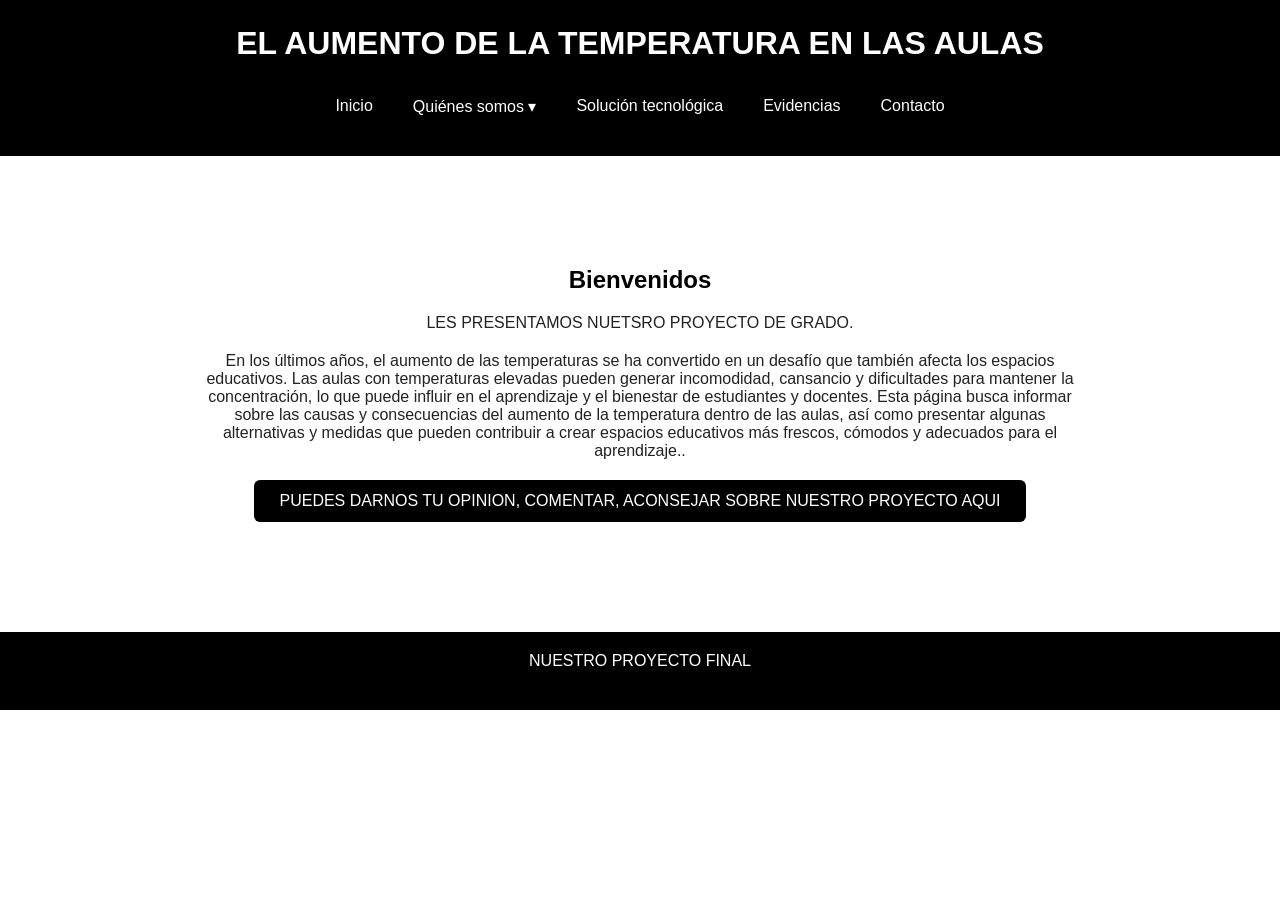
<file: index.html>
<!DOCTYPE html>
<html lang="es">
<head>
    <meta charset="UTF-8">
    <meta name="viewport" content="width=device-width, initial-scale=1.0">
    <title>Inicio</title>
    <link rel="stylesheet" href="index.css">
</head>

<body>

    <header>
        <h1>EL AUMENTO DE LA TEMPERATURA EN LAS AULAS</h1>

        <nav>
            <ul class="menu">
                <li><a href="">Inicio</a></li>
 <li class="dropdown">
                <a href="">Quiénes somos ▾</a>

                <ul class="submenu">
                    <li><a href="mision.html">Misión</a></li>
                    <li><a href="vision.html">Visión</a></li>
                    <li><a href="pregunta.html">Pregunta problema</a></li>
                    <li><a href="objetivosG.html">Objetivos generales</a></li>
                    <li><a href="objetivosE.html">Objetivos específicos</a></li>
                    <li><a href="cronograma.html">Cronograma</a></li>
                </ul>
            </li>

                <li class="dropdown">
                    
                <li><a href="solucion tecnologica.html">Solución tecnológica</a></li>
                <li><a href="evidencias.html">Evidencias</a></li>
                <li><a href="contacto.html">Contacto</a></li>
            </ul>
        </nav>
    </header>

    <main class="contenedor">
        <section class="principal">
            <h2>Bienvenidos</h2>

            <p>
              LES PRESENTAMOS NUETSRO PROYECTO DE GRADO.</p>
               <p>En los últimos años, el aumento de las temperaturas se ha convertido en un desafío que también afecta los espacios educativos. Las aulas con temperaturas elevadas pueden generar incomodidad, cansancio y dificultades para mantener la concentración, lo que puede influir en el aprendizaje y el bienestar de estudiantes y docentes.

Esta página busca informar sobre las causas y consecuencias del aumento de la temperatura dentro de las aulas, así como presentar algunas alternativas y medidas que pueden contribuir a crear espacios educativos más frescos, cómodos y adecuados para el aprendizaje..
            </p>

            <a href="contacto.html" class="boton">
                PUEDES DARNOS TU OPINION, COMENTAR, ACONSEJAR SOBRE NUESTRO PROYECTO AQUI
            </a>
        </section>
    </main>

    <footer>
        <p>NUESTRO PROYECTO FINAL</p>
    </footer>

</body>
</html>
</file>
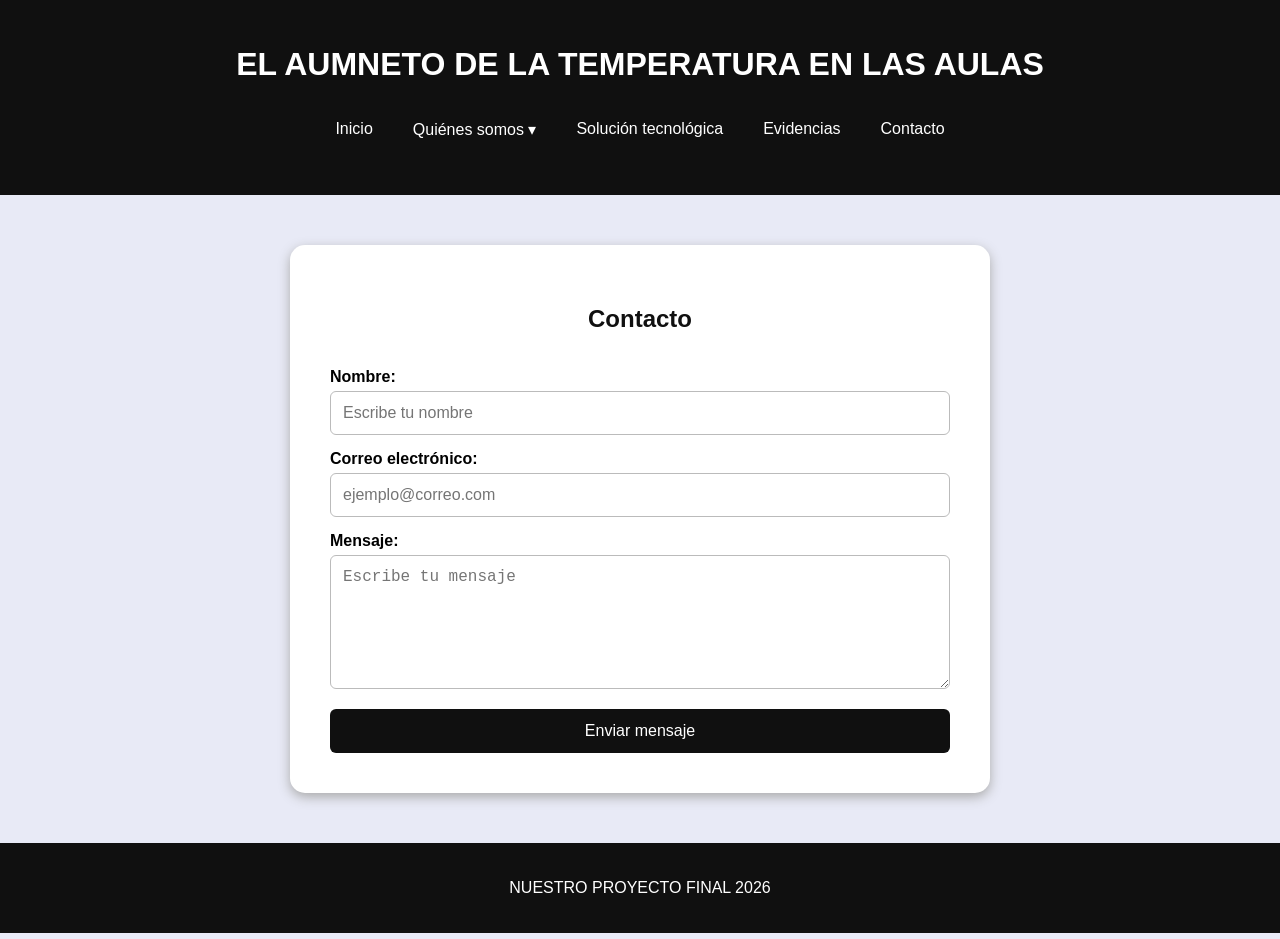
<file: contacto.html>
<!DOCTYPE html>
<html lang="es">
<head>
    <meta charset="UTF-8">
    <meta name="viewport" content="width=device-width, initial-scale=1.0">
    <title>Contacto</title>
    <link rel="stylesheet" href="contacto.css">
</head>

<body>

<header>
    <h1>EL AUMNETO DE LA TEMPERATURA EN LAS AULAS</h1>

    <nav>
        <ul class="menu">
            <li><a href="index.html">Inicio</a></li>
                <a href="quienes somos.html">Quiénes somos ▾</a>
            <li><a href="solucion-tecnologica.html">Solución tecnológica</a></li>
            <li><a href="evidencias.html">Evidencias</a></li>
            <li><a href="contacto.html">Contacto</a></li>
        </ul>
    </nav>
</header>

<main class="contenedor">

    <section class="tarjeta">
        <h2>Contacto</h2>

        <form>
            <label for="nombre">Nombre:</label>
            <input type="text" id="nombre" name="nombre" placeholder="Escribe tu nombre">

            <label for="correo">Correo electrónico:</label>
            <input type="email" id="correo" name="correo" placeholder="ejemplo@correo.com">

            <label for="mensaje">Mensaje:</label>
            <textarea id="mensaje" name="mensaje" rows="6" placeholder="Escribe tu mensaje"></textarea>

            <button type="submit">Enviar mensaje</button>
        </form>
    </section>

</main>

<footer>
    <p>NUESTRO PROYECTO FINAL 2026</p>
</footer>

</body>
</html>
</file>
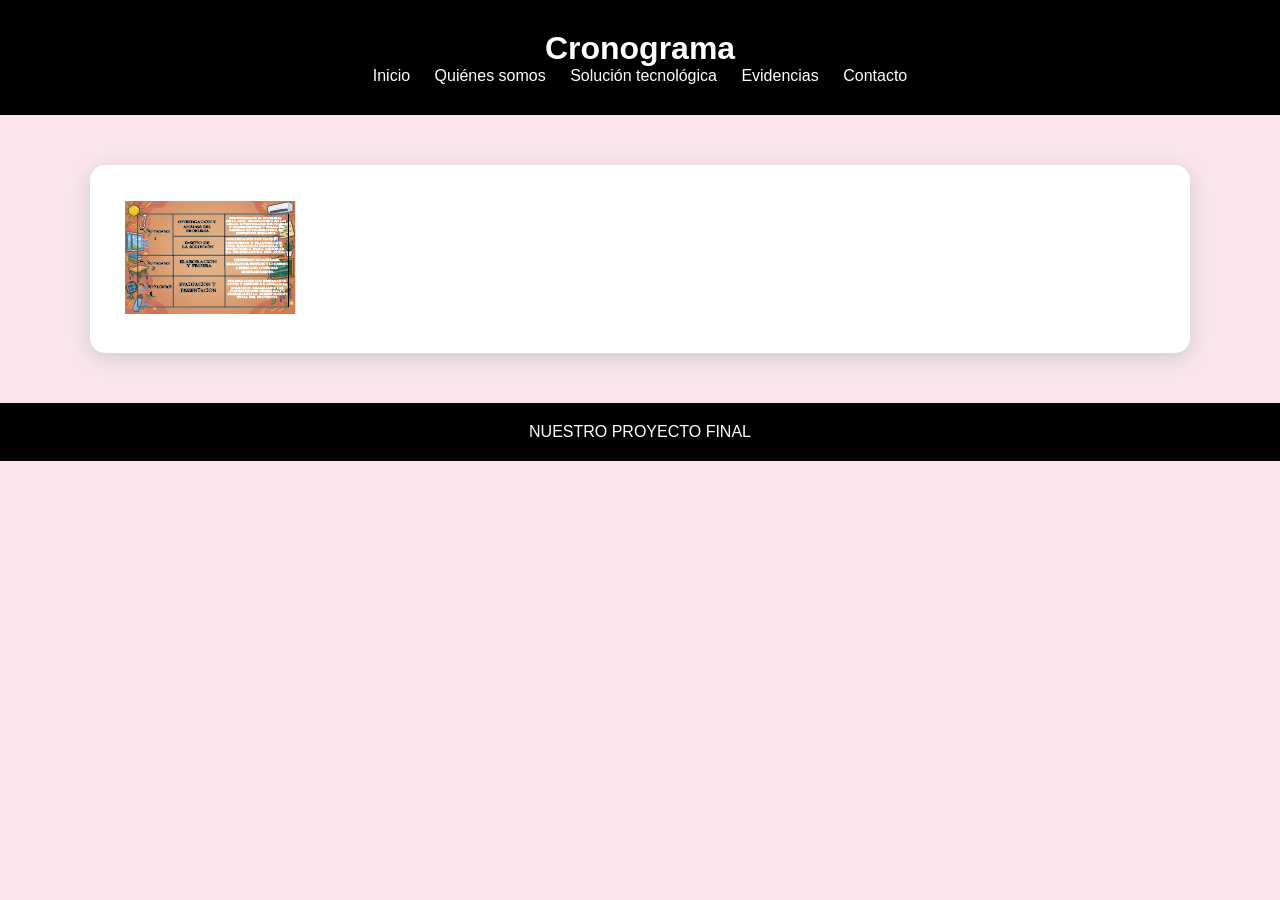
<file: cronograma.html>
<!DOCTYPE html>
<html lang="es">
<head>
    <meta charset="UTF-8">
    <title>Cronograma | Proyecto</title>
    <link rel="stylesheet" href="cronograma.css">
</head>

<body>

<header>
    <h1>Cronograma</h1>

    <nav>
        <a href="index.html">Inicio</a>
        <a href="quienes somos.html">Quiénes somos</a>
        <a href="solucion tecnologica.html">Solución tecnológica</a>
        <a href="evidencias.html">Evidencias</a>
        <a href="contacto.html">Contacto</a>
    </nav>
</header>

<main class="contenedor">

    <section class="tarjeta">

      
        <div class="">
            <div>
         
                <img src="cronograma-06.png" alt="Evidencia del proyecto">
            </div>


    </section>

</main>
<footer>
        <p>NUESTRO PROYECTO FINAL</p>
    </footer>

</body>
</html>
</file>
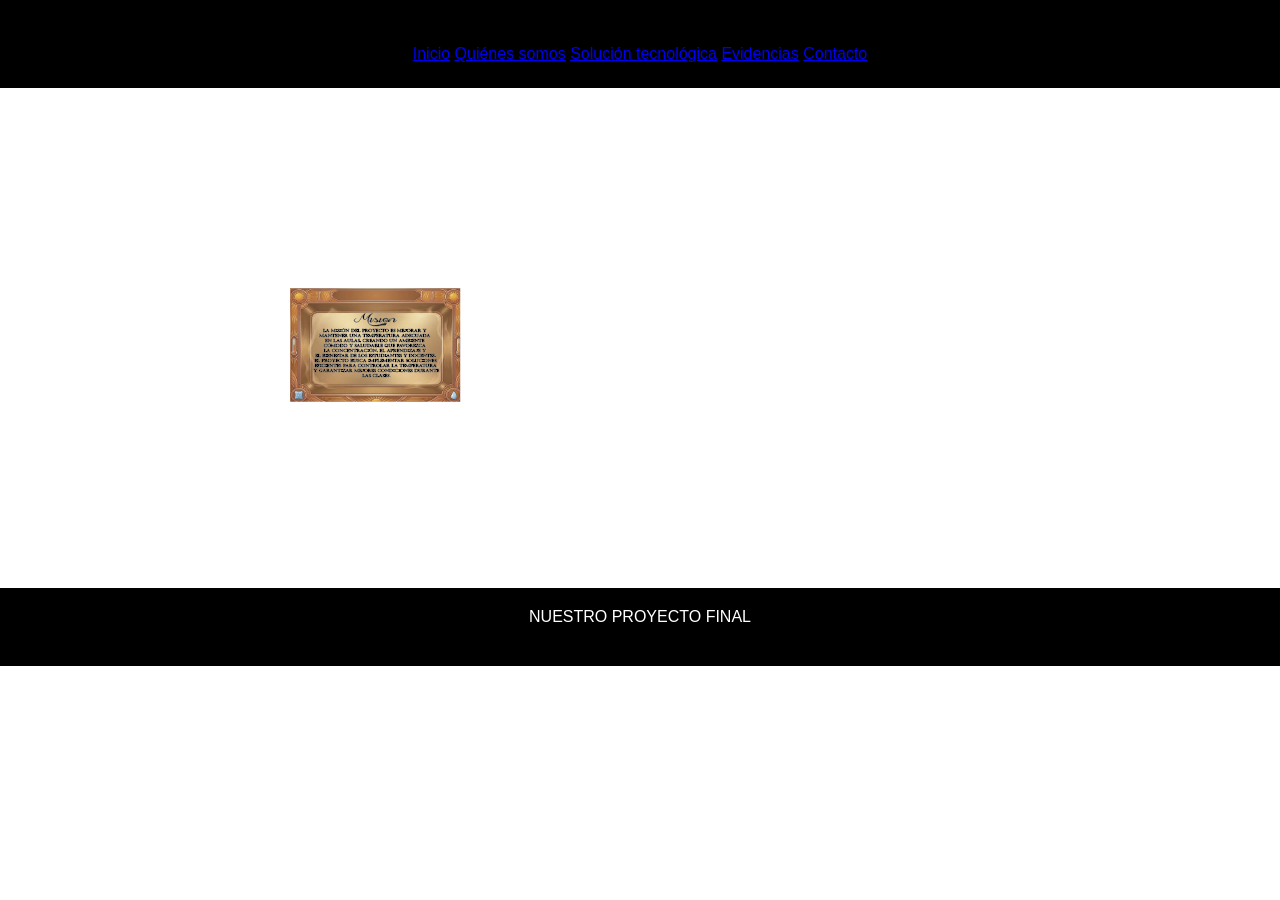
<file: mision.html>
<!DOCTYPE html>
<html lang="es">
<head>
    <meta charset="UTF-8">
    <title>Misión | Proyecto</title>
    <link rel="stylesheet" href="mision.css">
</head>

<body>

<header>
 

    <nav>
        <a href="index.html">Inicio</a>
        <a href="quienes somos.html">Quiénes somos</a>
        <a href="solucion tecnologica.html">Solución tecnológica</a>
        <a href="evidencias.html">Evidencias</a>
        <a href="contacto.html">Contacto</a>
    </nav>
    
</header>

<main class="contenedor">
    <section class="tarjeta">
        
    
           
        <div class="">
            <div>
           
                <img src="mision 1.png" alt="Evidencia del proyecto" height">

            </div>

    </section>
</main>
<footer>
        <p>NUESTRO PROYECTO FINAL</p>
    </footer>

</body>
</html>
</file>
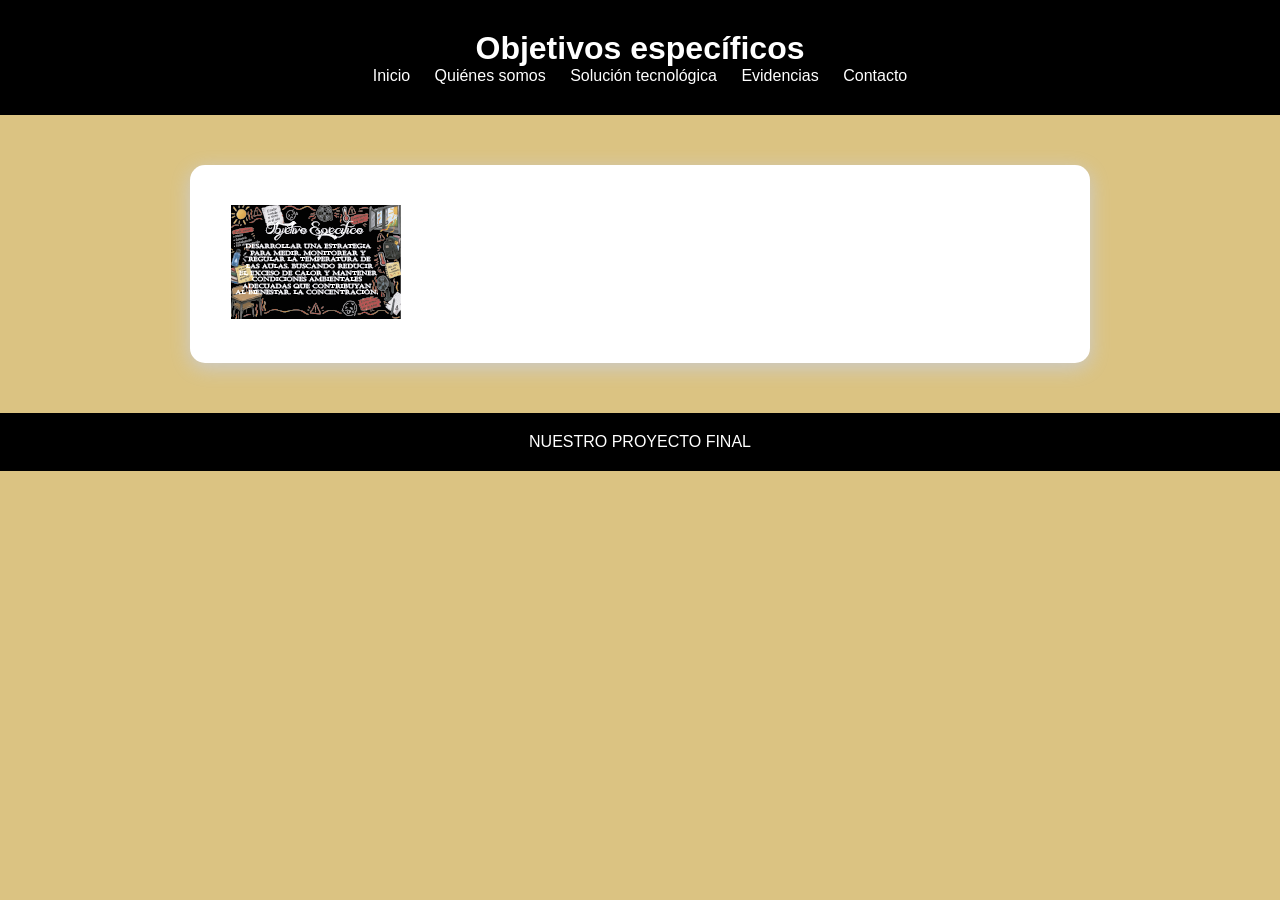
<file: objetivosE.html>
<!DOCTYPE html>
<html lang="es">
<head>
    <meta charset="UTF-8">
    <title>Objetivos específicos</title>
    <link rel="stylesheet" href="objetivosE.css">
</head>

<body>

<header>
    <h1>Objetivos específicos</h1>

    <nav>
        <a href="index.html">Inicio</a>
        <a href="quienes somos.html">Quiénes somos</a>
        <a href="solucion tecnologica.html">Solución tecnológica</a>
        <a href="evidencias.html">Evidencias</a>
        <a href="contacto.html">Contacto</a>
       
    </nav>
</header>

<main class="contenedor">

    <section class="tarjeta">
   

        <div class="">
            <div>
            
                <img src="obje e-05.png" alt="Evidencia del proyecto">
            </div>

    </section>

</main>
<footer>
        <p>NUESTRO PROYECTO FINAL</p>
    </footer>

</body>
</html>
</file>
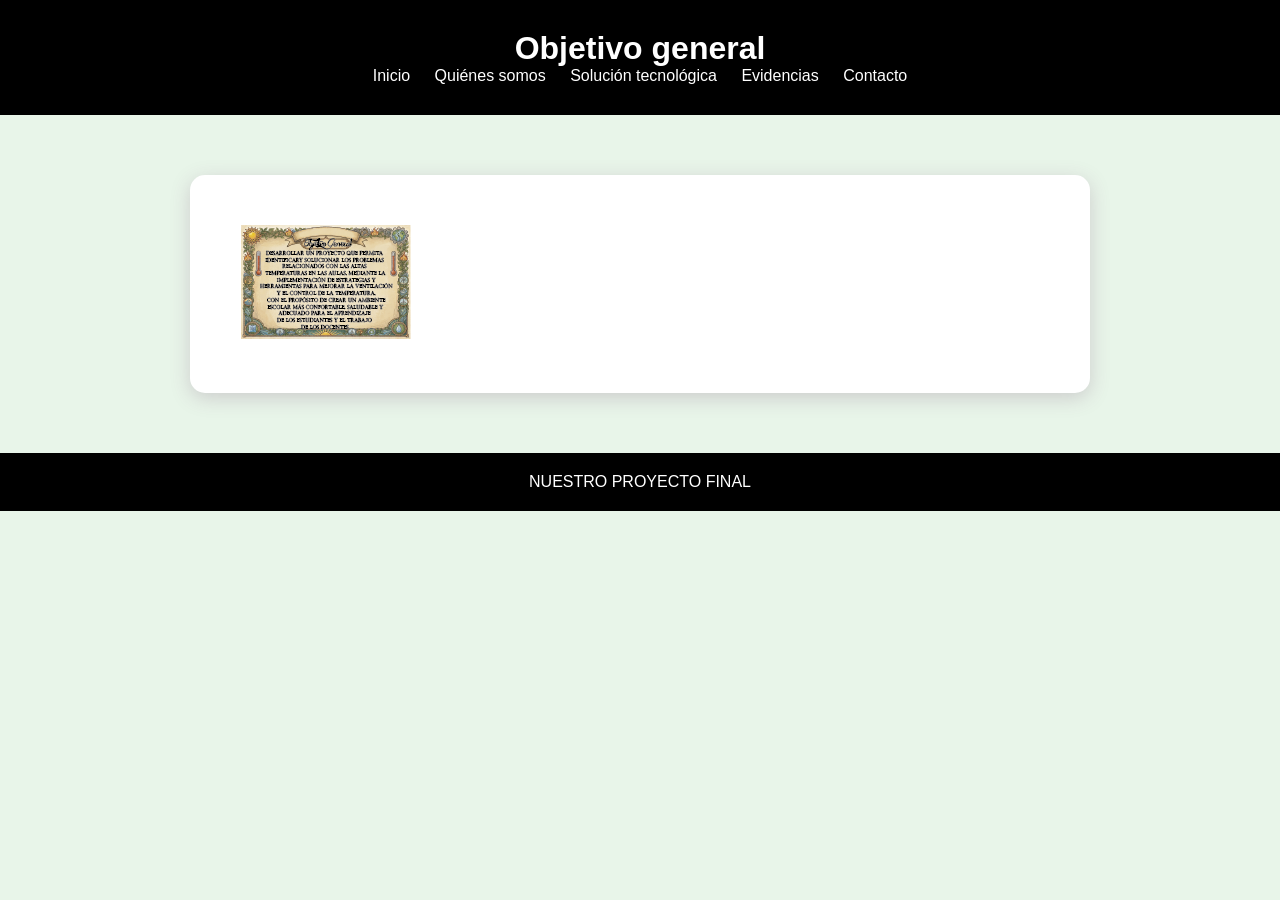
<file: objetivosG.html>
<!DOCTYPE html>
<html lang="es">
<head>
    <meta charset="UTF-8">
    <title>Objetivo general</title>
    <link rel="stylesheet" href="objetivosG.css">
</head>

<body>

<header>
    <h1>Objetivo general</h1>

    <nav>
        <a href="index.html">Inicio</a>
        <a href="quienes somos.html">Quiénes somos</a>
        <a href="solucion tecnologica.html">Solución tecnológica</a>
        <a href="evidencias.html">Evidencias</a>
        <a href="contacto.html">Contacto</a>
    </nav>
</header>

<main class="contenedor">

    <section class="tarjeta">
        <div class="">
            <div>
             
                <img src="og 01-04.png" alt="Evidencia del proyecto">
            </div>

    </section>

</main>
<footer>
        <p>NUESTRO PROYECTO FINAL</p>
    </footer>

</body>
</html>
</file>
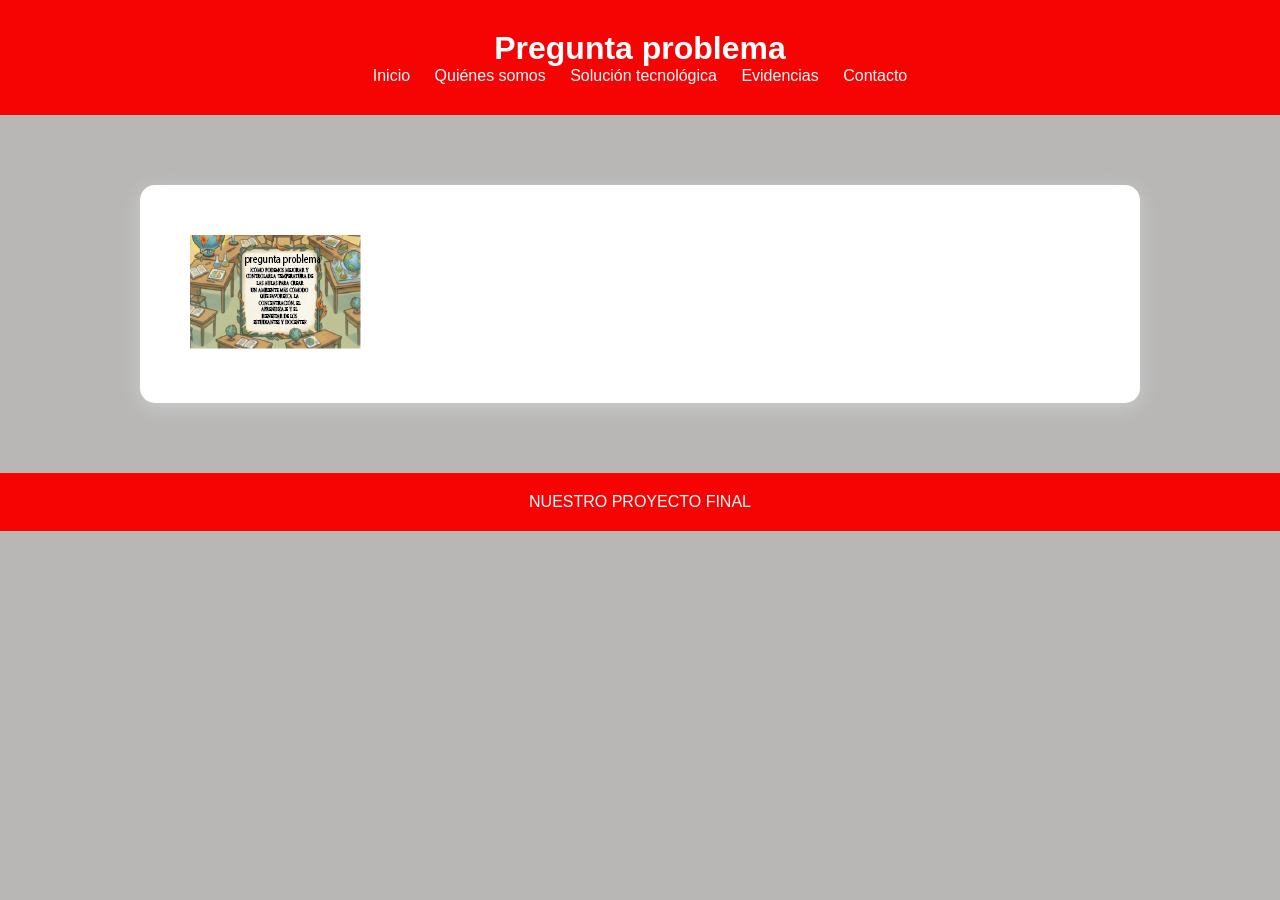
<file: pregunta.html>
<!DOCTYPE html>
<html lang="es">
<head>
    <meta charset="UTF-8">
    <title>Pregunta problema</title>
    <link rel="stylesheet" href="pregunta.css">
</head>

<body>

<header>
    <h1>Pregunta problema</h1>

    <nav>
        <a href="index.html">Inicio</a>
        <a href="quienes somos.html">Quiénes somos</a>
        <a href="solucion tecnologica.html">Solución tecnológica</a>
        <a href="evidencias.html">Evidencias</a>
        <a href="contacto.html">Contacto</a>
    </nav>
</header>

<main class="contenedor">

    <section class="tarjeta">
       
        
        <div class="">
            <div>
               
            
                <img src="pregunta 01-03.png" alt="Evidencia del proyecto">
            </div>

    </section>

</main>
<footer>
        <p>NUESTRO PROYECTO FINAL</p>
    </footer>

</body>
</html>
</file>
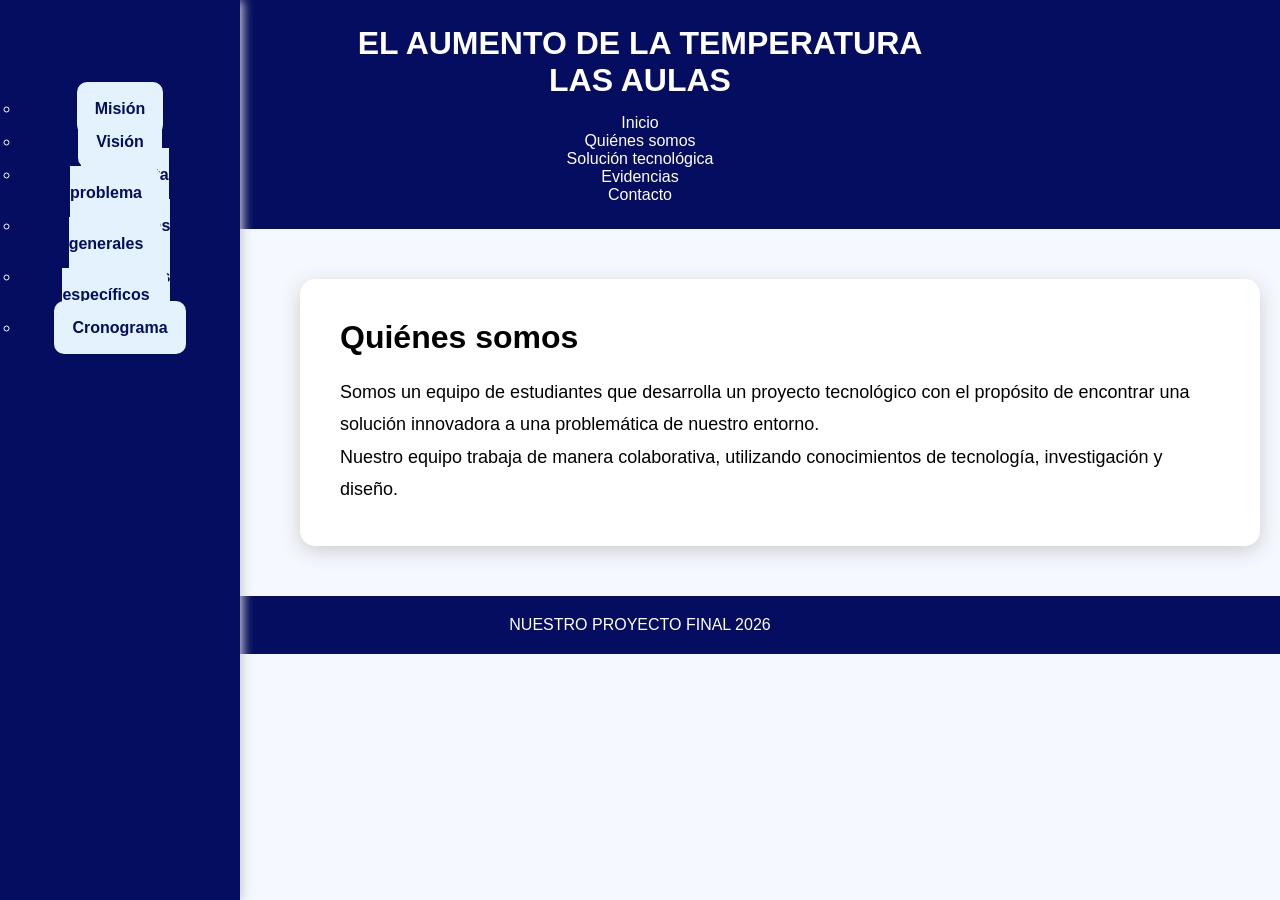
<file: quienes somos.html>
<!DOCTYPE html>
<html lang="es">
<head>
    <meta charset="UTF-8">
    <meta name="viewport" content="width=device-width, initial-scale=1.0">
    <title>Quiénes somos</title>
    <link rel="stylesheet" href="quienes somos.css">
</head>

<body>

<header>
    <h1>  <p>EL AUMENTO DE LA TEMPERATURA </p>
        <p>LAS AULAS</p> </h1>

    <nav>
        <ul class="menu">
            <li><a href="index.html">Inicio</a></li>

            <li class="dropdown">
                <a href="">Quiénes somos </a>

                <ul class="submenu">
                    <li><a href="mision.html">Misión</a></li>
                    <li><a href="vision.html">Visión</a></li>
                    <li><a href="pregunta.html">Pregunta problema</a></li>
                    <li><a href="objetivosG.html">Objetivos generales</a></li>
                    <li><a href="objetivosE.html">Objetivos específicos</a></li>
                    <li><a href="cronograma.html">Cronograma</a></li>
                </ul>
            </li>

            <li><a href="quienes somos.html">Solución tecnológica</a></li>
            <li><a href="evidencias.html">Evidencias</a></li>
            <li><a href="contacto.html">Contacto</a></li>
        </ul>
    </nav>
</header>

<main class="contenedor">
    <section class="tarjeta">
        <h2>Quiénes somos</h2>

        <p>
            Somos un equipo de estudiantes que desarrolla un proyecto
            tecnológico con el propósito de encontrar una solución
            innovadora a una problemática de nuestro entorno.
        </p>

        <p>
            Nuestro equipo trabaja de manera colaborativa, utilizando
            conocimientos de tecnología, investigación y diseño.
        </p>
    </section>
</main>

<footer>
    <p>NUESTRO PROYECTO FINAL 2026</p>
</footer>
</file>
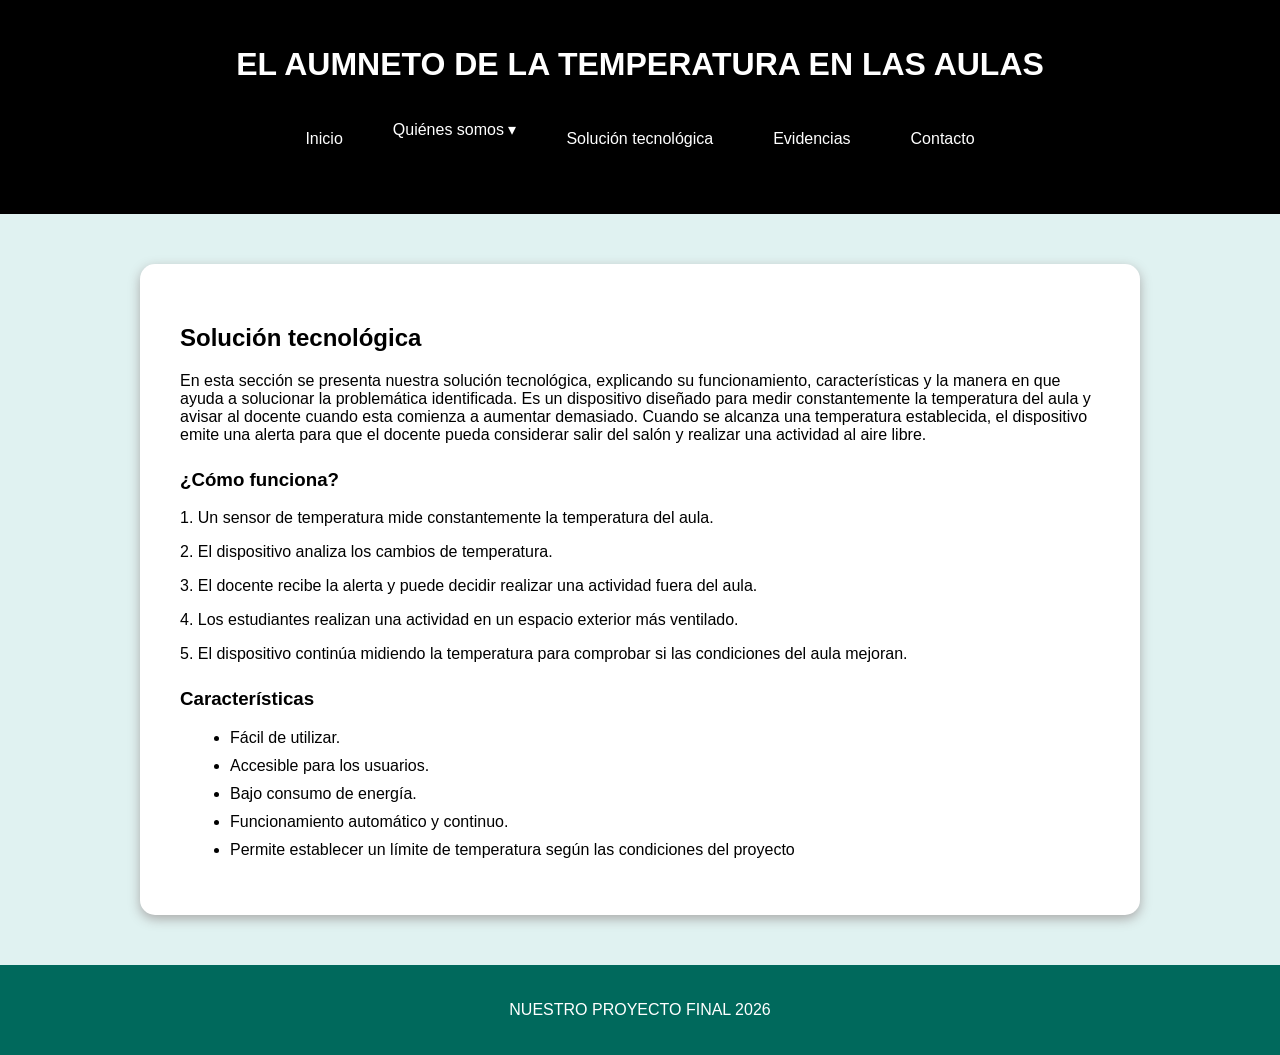
<file: solucion tecnologica.html>
<!DOCTYPE html>
<html lang="es">
<head>
    <meta charset="UTF-8">
    <meta name="viewport" content="width=device-width, initial-scale=1.0">
    <title>Solución tecnológica</title>
    <link rel="stylesheet" href="solucion tecnologica.css">
</head>

<body>

<header>
    <h1>EL AUMNETO DE LA TEMPERATURA EN LAS AULAS</h1>

    <nav>
        <ul class="menu">
            <li><a href="index.html">Inicio</a></li>
                <a href="quienes somos.html">Quiénes somos ▾</a>
            <li><a href="">Solución tecnológica</a></li>
            <li><a href="evidencias.html">Evidencias</a></li>
            <li><a href="contacto.html">Contacto</a></li>
        </ul>
    </nav>
</header>

<main class="contenedor">
    <section class="tarjeta">
        <h2>Solución tecnológica</h2>

        <p>
            En esta sección se presenta nuestra solución tecnológica,
            explicando su funcionamiento, características y la manera
            en que ayuda a solucionar la problemática identificada.
            Es un dispositivo diseñado para medir constantemente la 
            temperatura del aula y avisar al docente cuando esta 
            comienza a aumentar demasiado. Cuando se alcanza una 
            temperatura establecida, el dispositivo emite una alerta 
            para que el docente pueda considerar salir del 
            salón y realizar una actividad al aire libre.
        </p>

        <h3>¿Cómo funciona?</h3>

        <p> 1. Un sensor de temperatura mide constantemente la temperatura del aula.    </p>
        <p>  2. El dispositivo analiza los cambios de temperatura.</p> 
        <P>3. El docente recibe la alerta y puede decidir realizar una actividad fuera del aula.</P>
        <P>4. Los estudiantes realizan una actividad en un espacio exterior más ventilado.</P>
        <P>5. El dispositivo continúa midiendo la temperatura para comprobar si las condiciones del aula mejoran.</P>
    

        <h3>Características</h3>

        <ul>
        <li>Fácil de utilizar.</li>
        <li>Accesible para los usuarios.</li>
        <li>Bajo consumo de energía.</li>
        <li>Funcionamiento automático y continuo.</li>
        <li>Permite establecer un límite de temperatura según las condiciones del proyecto</li>

        </ul>
    </section>
</main>

<footer>
    <p>NUESTRO PROYECTO FINAL 2026</p>
</footer>

</body>
</html>
</file>
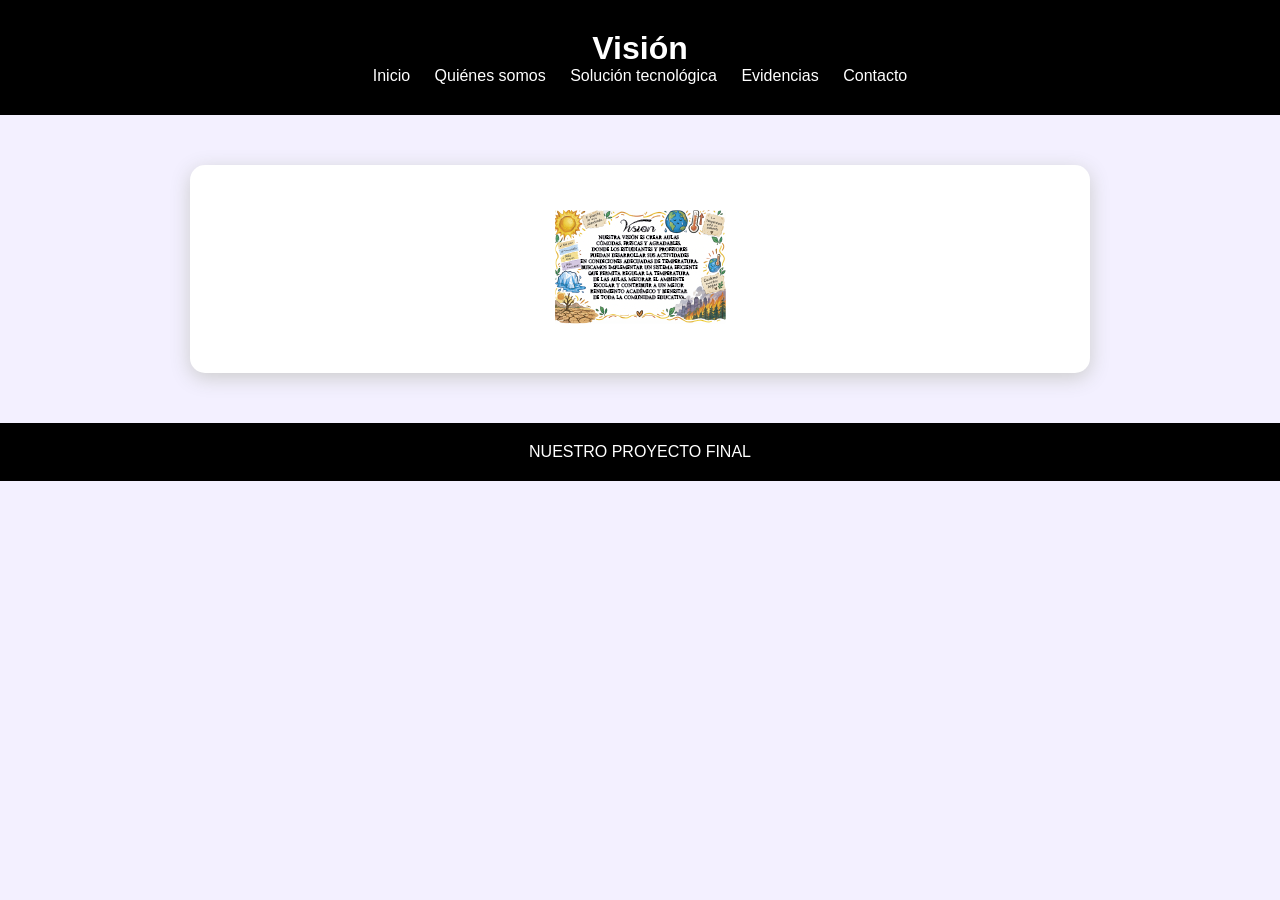
<file: vision.html>
<!DOCTYPE html>
<html lang="es">
<head>
    <meta charset="UTF-8">
    <title>Visión | Proyecto</title>
    <link rel="stylesheet" href="vision.css">
</head>

<body>

<header>
    <h1>Visión</h1>

    <nav>
        <a href="index.html">Inicio</a>
        <a href="quienes somos.html">Quiénes somos</a>
        <a href="solucion tecnologica.html">Solución tecnológica</a>
        <a href="evidencias.html">Evidencias</a>
        <a href="contacto.html">Contacto</a>
    </nav>
</header>

<main class="contenedor">
    <section class="tarjeta">
        

      
        <div class="">
            <div>
             
                <img src="vision 01-02.png" alt="Evidencia del proyecto">
            </div>

    </section>
</main>
<footer>
        <p>NUESTRO PROYECTO FINAL</p>
    </footer>

</body>
</html>
</file>
<file: index.css>
* {
    margin: 0;
    padding: 0;
    box-sizing: border-box;
}

body {
    font-family: Arial, sans-serif;
    background-color: white;
    color: #222;
}

header {
    background-color: black;
    color: white;
    text-align: center;
    padding: 25px;
}

nav {
    background-color: black;
    margin-top: 20px;
}

.menu {
    list-style: none;
    display: flex;
    justify-content: center;
}

.menu li {
    position: relative;
}

.menu a {
    display: block;
    padding: 15px 20px;
    color: white;
    text-decoration: none;
}

.menu a:hover {
    background-color: black;
}

.submenu {
    display: none;
    position: absolute;
    background-color: black;
    min-width: 220px;
    list-style: none;
    z-index: 10;
}

.submenu a {
    padding: 12px;
}

.dropdown:hover .submenu {
    display: block;
}

.contenedor {
    width: 90%;
    max-width: 1000px;
    margin: 50px auto;
}

.principal {
    background-color: white;
    padding: 60px;
    text-align: center;
    border-radius: 15px;
    box-shadow: 0 4px 12px white;
}

h2 {
    color: black;
    margin-bottom: 20px;
}

p {
    margin-bottom: 20px;
}

.boton {
    display: inline-block;
    background-color: black;
    color: white;
    padding: 12px 25px;
    border-radius: 6px;
    text-decoration: none;
}

.boton:hover {
    background-color: black;
}

footer {
    background-color: black;
    color: white;
    text-align: center;
    padding: 20px;
}
</file>
<file: contacto.css>
body {
    font-family: Arial, sans-serif;
    background-color: #e8eaf6;
    margin: 0;
}

header {
    background-color: #101010;
    color: white;
    text-align: center;
    padding: 25px;
}

nav {
    background-color: #101010;
    margin-top: 20px;
}

.menu {
    list-style: none;
    display: flex;
    justify-content: center;
    padding: 0;
}

.menu li {
    position: relative;
}

.menu a {
    display: block;
    color: white;
    text-decoration: none;
    padding: 15px 20px;
}

.menu a:hover {
    background-color: #101010;
}

.submenu {
    display: none;
    position: absolute;
    background-color: #101010;
    list-style: none;
    padding: 0;
    min-width: 220px;
}

.dropdown:hover .submenu {
    display: block;
}

.contenedor {
    width: 90%;
    max-width: 700px;
    margin: 50px auto;
}

.tarjeta {
    background-color: white;
    padding: 40px;
    border-radius: 15px;
    box-shadow: 0 4px 12px #aaa;
}

h2 {
    color: #101010;
    text-align: center;
}

form {
    display: flex;
    flex-direction: column;
}

label {
    margin-top: 15px;
    margin-bottom: 5px;
    font-weight: bold;
}

input,
textarea {
    padding: 12px;
    border: 1px solid #bbb;
    border-radius: 6px;
    font-size: 16px;
}

button {
    margin-top: 20px;
    padding: 13px;
    background-color: #101010;
    color: white;
    border: none;
    border-radius: 6px;
    font-size: 16px;
    cursor: pointer;
}

button:hover {
    background-color: #101010;
}

footer {
    background-color: #101010;
    color: white;
    text-align: center;
    padding: 20px;
}
</file>
<file: cronograma.css>
* {
    margin: 0;
    padding: 0;
    box-sizing: border-box;
}

body {
    font-family: Arial, sans-serif;
    background: #fce4ec;
}

header {
    background: black;
    color: white;
    text-align: center;
    padding: 30px;
}

nav a {
    color: white;
    text-decoration: none;
    margin: 10px;
}

.contenedor {
    width: 90%;
    max-width: 1100px;
    margin: 50px auto;
}

.tarjeta {
    background: white;
    padding: 35px;
    border-radius: 15px;
    box-shadow: 0 5px 20px #ccc;
}

.tarjeta h2 {
    color: black;
    text-align: center;
    margin-bottom: 30px;
}

table {
    width: 100%;
    border-collapse: collapse;
}

th {
    background: black;
    color: white;
    padding: 15px;
}

td {
    padding: 15px;
    border: 1px solid #ddd;
    text-align: center;
}

tr:nth-child(even) {
    background: #fce4ec;
}

tr:hover {
    background: #f8bbd0;
}

footer {
    background: black;
    color: white;
    text-align: center;
    padding: 20px;
}
</file>
<file: mision.css>
* {
    margin: 0;
    padding: 0;
    box-sizing: border-box;
}

body {
    font-family: Arial, sans-serif;
    background-color:white;
    color: white;
}

header {
    background-color: black;
    color: white;
    text-align: center;
    padding: 25px;
}

nav {
    background-color: black;
    margin-top: 20px;
}

.menu {
    list-style: none;
    display: flex;
    justify-content: center;
}

.menu li {
    position: relative;
}

.menu a {
    display: block;
    padding: 15px 20px;
    color: white;
    text-decoration: none;
}

.menu a:hover {
    background-color:white;
}

.submenu {
    display: none;
    position: absolute;
    background-color: white;
    min-width: 220px;
    list-style: none;
    z-index: 10;
}

.submenu a {
    padding: 12px;
}

.dropdown:hover .submenu {
    display: block;
}

.contenedor {
    width: 100%;
    max-width: 1000px;
    margin: 200px auto;
    
        width: 700px;
        height: 100px;
    }

.principal {
    background-color: white;
    padding: 60px;
    text-align: center;
    border-radius: 15px;
    box-shadow: 0 4px 12px white;
}

h2 {
    color:white;
    margin-bottom: 20px;
}

p {
    margin-bottom: 20px;
}

.boton {
    display: inline-block;
    background-color:white;
    color: white;
    padding: 12px 25px;
    border-radius: 6px;
    text-decoration: none;
}

.boton:hover {
    background-color: black;
}

footer {
    background-color: black;
    color: white;
    text-align: center;
    padding: 20px;
}
</file>
<file: objetivosE.css>
* {
    margin: 0;
    padding: 0;
    box-sizing: border-box;
}

body {
    font-family: Arial, sans-serif;
    background: #dbc382;
}

header {
    background: black;
    color: white;
    text-align: center;
    padding: 30px;
}

nav a {
    color: white;
    text-decoration: none;
    margin: 10px;
}

.contenedor {
    width: 85%;
    max-width: 900px;
    margin: 50px auto;
}

.tarjeta {
    background: white;
    padding: 40px;
    border-radius: 15px;
    box-shadow: 0 5px 20px #ccc;
}

.tarjeta h2 {
    color: black;
    text-align: center;
    font-size: 32px;
    margin-bottom: 25px;
}

ul {
    list-style: none;
}

li {
    background:#dbc382;
    margin: 15px 0;
    padding: 18px;
    border-left: 5px solid black;
    border-radius: 7px;
    font-size: 18px;
}

footer {
    background: black;
    color: white;
    text-align: center;
    padding: 20px;
}
</file>
<file: objetivosG.css>
* {
    margin: 0;
    padding: 0;
    box-sizing: border-box;
}

body {
    font-family: Arial, sans-serif;
    background: #e8f5e9;
}

header {
    background:black;
    color: white;
    text-align: center;
    padding: 30px;
}

nav a {
    color: white;
    text-decoration: none;
    margin: 10px;
}

.contenedor {
    width: 80%;
    max-width: 900px;
    margin: 60px auto;
}

.tarjeta {
    background: white;
    padding: 50px;
    border-radius: 15px;
    box-shadow: 0 5px 20px #ccc;
}

.tarjeta h2 {
    color: black;
    text-align: center;
    font-size: 35px;
    margin-bottom: 30px;
}

.tarjeta p {
    font-size: 21px;
    line-height: 1.8;
    text-align: center;
}

footer {
    background: black;
    color: white;
    text-align: center;
    padding: 20px;
}
</file>
<file: pregunta.css>
* {
    margin: 0;
    padding: 0;
    box-sizing: border-box;
}

body {
    font-family: Arial, sans-serif;
    background: #b8b7b6;
}

header {
    background: #f60303;
    color: white;
    text-align: center;  
    padding: 30px;
}

nav a {
    color: white;
    text-decoration: none;
    margin: 10px;
}

.contenedor {
    width: 80%;
    max-width: 1000px;
    margin: 70px auto;
}

.tarjeta {
    background: white;
    padding: 50px;
    border-radius: 15px;
    box-shadow: 0 5px 20px #ccc;
}

.tarjeta h2 {
    color: #f60303;
    text-align: center;
    font-size: 35px;
    margin-bottom: 30px;
}

.pregunta {
    background: #b8b7b6;
    border-left: 7px solid #f60303;
    padding: 30px;
    font-size: 24px;
    font-weight: bold;
    text-align: center;
    line-height: 1.6;
}

footer {
    background: #f60303;
    color: white;
    text-align: center;
    padding: 20px;
}
</file>
<file: quienes somos.css>
* {
    margin: 0;
    padding: 0;
    box-sizing: border-box;
}

body {
    font-family: Arial, sans-serif;
    background: #f5f9ff;
}

header {
    background: #040d5f;
    color: white;
    text-align: center;
    padding: 25px;
}

nav {
    margin-top: 15px;
}

nav a {
    color: white;
    text-decoration: none;
    margin: 10px;
    padding: 10px;
}

nav a:hover {
    background: #000000;
    border-radius: 5px;
}


.contenedor {
    width: 75%;
    max-width: 1000px;
    margin: 50px auto;
    margin-left: 300px;
}

.tarjeta {
    background: white;
    padding: 40px;
    border-radius: 15px;
    box-shadow: 0 5px 20px #ccc;
}

.tarjeta h2 {
    color: #000000;
    font-size: 32px;
    margin-bottom: 20px;
}

.tarjeta p {
    font-size: 18px;
    line-height: 1.8;
}


.submenu {
    position: fixed;
    left: 0;
    top: 0;

    width: 240px;
    height: 100vh;

    background: #040d5f;

    display: flex;
    flex-direction: column;

    padding: 100px 20px 20px;
    gap: 15px;

    box-shadow: 3px 0 10px #ccc;
}


.submenu a {
    background: #e3f2fd;
    color: #040d5f;

    text-decoration: none;

    padding: 18px;
    text-align: center;

    border-radius: 10px;
    font-weight: bold;

    transition: 0.3s;
}

.submenu a:hover {
    background: #000000;
    color: white;
}


footer {
    background: #040d5f;
    color: white;
    text-align: center;
    padding: 20px;
}
</file>
<file: solucion tecnologica.css>
body {
    font-family: Arial, sans-serif;
    background-color: #e0f2f1;
    margin: 0;
}

header {
    background-color: black;
    color: white;
    text-align: center;
    padding: 25px;
}

nav {
    background-color: black;
    margin-top: 20px;
}

.menu {
    list-style: none;
    display: flex;
    justify-content: center;
    padding: 0;
}

.menu li {
    position: relative;
}

.menu a {
    display: block;
    color: white;
    text-decoration: none;
    padding: 15px 20px;
}

.menu a:hover {
    background-color: black;
}

.submenu {
    display: none;
    position: absolute;
    background-color: black;
    list-style: none;
    padding: 0;
    min-width: 220px;
}

.dropdown:hover .submenu {
    display: block;
}

.contenedor {
    width: 90%;
    max-width: 1000px;
    margin: 50px auto;
}

.tarjeta {
    background-color: white;
    padding: 40px;
    border-radius: 15px;
    box-shadow: 0 4px 12px #aaa;
}

h2 {
    color:black;
}

h3 {
    color:black;
    margin-top: 25px;
}

li {
    margin: 10px;
}

footer {
    background-color: #00695c;
    color: white;
    text-align: center;
    padding: 20px;
}
</file>
<file: vision.css>
* {
    margin: 0;
    padding: 0;
    box-sizing: border-box;
}

body {
    font-family: Arial, sans-serif;
    background: #f3f0ff;
}

header {
    background: black;
    color: white; 
    text-align: center;
    padding: 30px;
}

nav a {
    color: white;
    text-decoration: none;
    margin: 10px;
}

nav a:hover {
    text-decoration: underline;
}

.contenedor {
    width: 100%;
    max-width: 900px;
    margin: 50px auto;
}

.tarjeta {
    background: white;
    padding: 45px;
    border-radius: 15px;
    box-shadow: 0 5px 20px #ccc;
    text-align: center;
}

.tarjeta h2 {
    color: black;
    font-size: 35px;
    margin-bottom: 50px;
}

.tarjeta p {
    font-size: 20px;
    line-height: 1.8;
    margin-bottom: 1000px; 
}

footer {
    background: black;
    color: white;
    text-align: center;
    padding: 20px;
}

.imagen {
    width: 100%;      
    height: auto;      
    max-width: 100px;  
    display: block;
    margin: 500px auto;
    border-radius: 100px;
}
</file>
